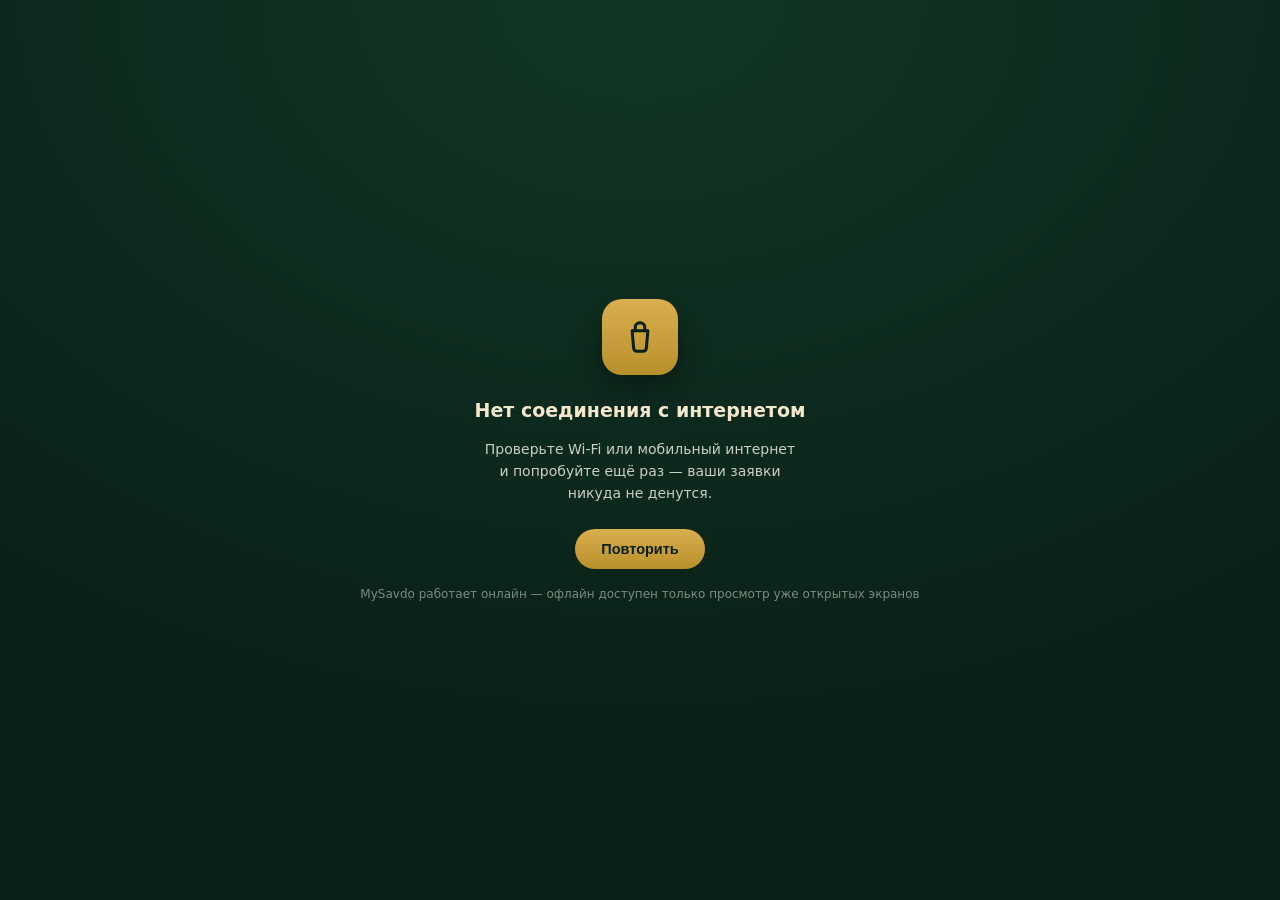
<file: offline.html>
<!doctype html>
<html lang="ru">
<head>
<meta charset="UTF-8">
<meta name="viewport" content="width=device-width, initial-scale=1, viewport-fit=cover">
<meta name="theme-color" content="#0a2118">
<meta name="robots" content="noindex, nofollow">
<title>MySavdo — нет соединения</title>
<style>
  :root{color-scheme:dark;}
  *{box-sizing:border-box;}
  html,body{height:100%;margin:0;}
  body{
    display:flex;flex-direction:column;align-items:center;justify-content:center;gap:18px;
    min-height:100dvh;padding:32px calc(24px + env(safe-area-inset-right)) calc(32px + env(safe-area-inset-bottom)) calc(24px + env(safe-area-inset-left));
    padding-top:calc(32px + env(safe-area-inset-top));
    background:radial-gradient(120% 120% at 50% 0%, #123626 0%, #0a2118 65%);
    color:#f3e8cc;font-family:system-ui,-apple-system,'Segoe UI',Inter,sans-serif;text-align:center;
  }
  .mark{width:76px;height:76px;border-radius:20px;background:linear-gradient(180deg,#D9AE4E,#B8902B);
    display:flex;align-items:center;justify-content:center;box-shadow:0 12px 30px rgba(0,0,0,.35);}
  .mark svg{width:38px;height:38px;color:#0a2118;}
  h1{font-size:19px;margin:6px 0 0;font-weight:700;}
  p{font-size:14px;line-height:1.55;color:#c8cfc9;margin:0;max-width:320px;}
  button{
    margin-top:6px;padding:12px 26px;border-radius:999px;border:none;cursor:pointer;
    background:linear-gradient(180deg,#D9AE4E,#B8902B);color:#0a2118;font-weight:700;font-size:14.5px;
  }
  button:active{transform:translateY(1px);}
  .hint{font-size:12px;color:#7d8a83;}
</style>
</head>
<body>
  <div class="mark">
    <svg viewBox="0 0 24 24" fill="none" stroke="currentColor" stroke-width="1.9" stroke-linecap="round" stroke-linejoin="round">
      <path d="M7 8h10l-1 11a2 2 0 0 1-2 2H10a2 2 0 0 1-2-2L7 8z"/><path d="M9 8V6a3 3 0 0 1 6 0v2"/>
    </svg>
  </div>
  <h1>Нет соединения с интернетом</h1>
  <p>Проверьте Wi-Fi или мобильный интернет и попробуйте ещё раз — ваши заявки никуда не денутся.</p>
  <button id="retry" type="button">Повторить</button>
  <span class="hint">MySavdo работает онлайн — офлайн доступен только просмотр уже открытых экранов</span>
<script>
  document.getElementById('retry').addEventListener('click', () => location.reload());
  window.addEventListener('online', () => location.reload());
</script>
</body>
</html>
</file>
